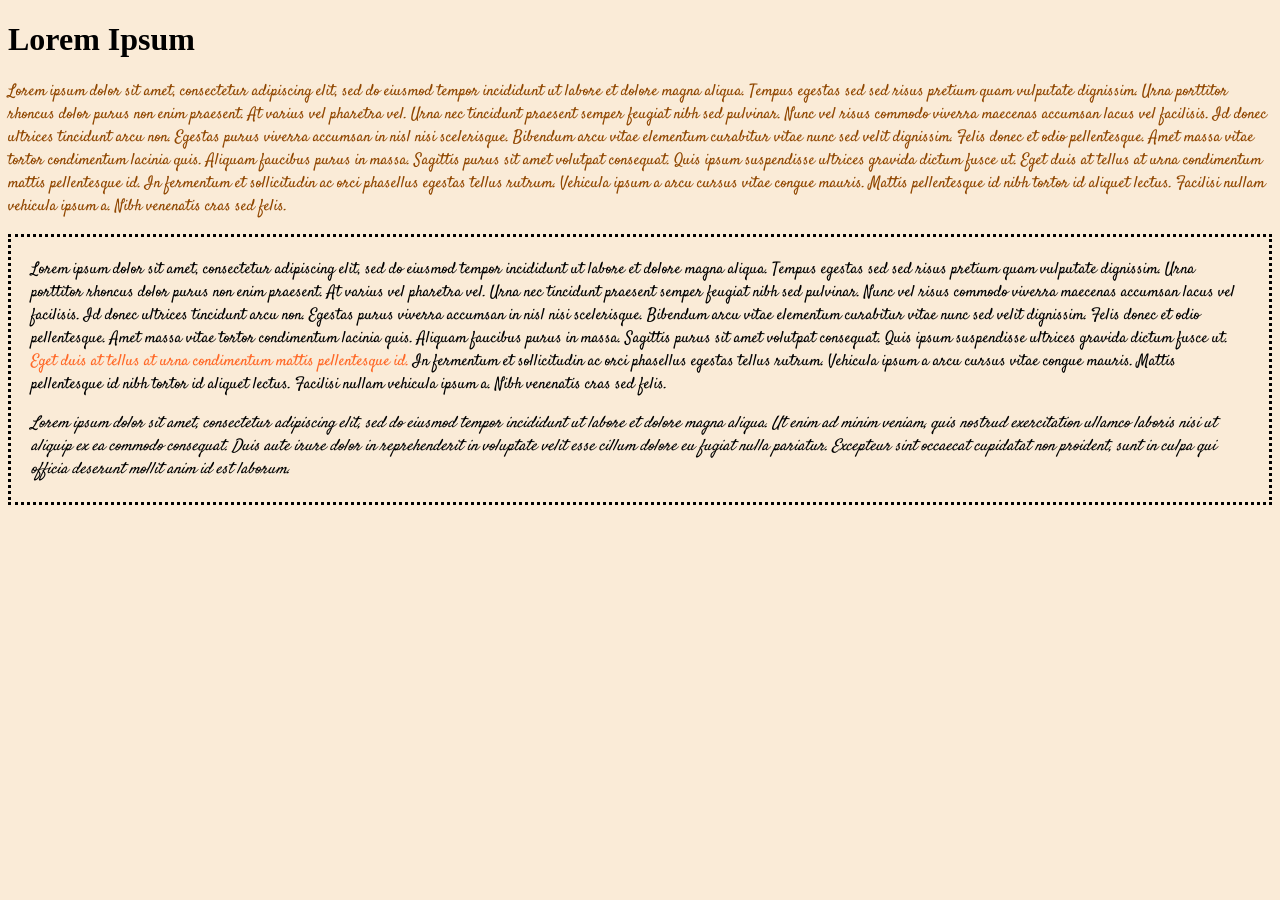
<file: Index.html>
<!doctype html>
<html>
<head>
<meta charset="UTF-8">
<title>PRJ4 check 3</title>
<link href="css/styles.css" rel="stylesheet" type="text/css">
<link rel="preconnect" href="https://fonts.gstatic.com">
<link href="https://fonts.googleapis.com/css2?family=Satisfy&display=swap" rel="stylesheet">
</head>

<body>
	<div class= "header"> 
		<h1>Lorem Ipsum</h1>
	</div>
	<div>
		<p class= "introduction"> Lorem ipsum dolor sit amet, consectetur adipiscing elit, sed do eiusmod tempor incididunt ut labore et dolore magna aliqua. Tempus egestas sed sed risus pretium quam vulputate dignissim. Urna porttitor rhoncus dolor purus non enim praesent. At varius vel pharetra vel. Urna nec tincidunt praesent semper feugiat nibh sed pulvinar. Nunc vel risus commodo viverra maecenas accumsan lacus vel facilisis. Id donec ultrices tincidunt arcu non. Egestas purus viverra accumsan in nisl nisi scelerisque. Bibendum arcu vitae elementum curabitur vitae nunc sed velit dignissim. Felis donec et odio pellentesque. Amet massa vitae tortor condimentum lacinia quis. Aliquam faucibus purus in massa. Sagittis purus sit amet volutpat consequat. Quis ipsum suspendisse ultrices gravida dictum fusce ut. Eget duis at tellus at urna condimentum mattis pellentesque id. In fermentum et sollicitudin ac orci phasellus egestas tellus rutrum. Vehicula ipsum a arcu cursus vitae congue mauris. Mattis pellentesque id nibh tortor id aliquet lectus. Facilisi nullam vehicula ipsum a. Nibh venenatis cras sed felis.</p>
	</div> 
	<div class= "mycontainer">
		<p class= "myquestion"> Lorem ipsum dolor sit amet, consectetur adipiscing elit, sed do eiusmod tempor incididunt ut labore et dolore magna aliqua. Tempus egestas sed sed risus pretium quam vulputate dignissim. Urna porttitor rhoncus dolor purus non enim praesent. At varius vel pharetra vel. Urna nec tincidunt praesent semper feugiat nibh sed pulvinar. Nunc vel risus commodo viverra maecenas accumsan lacus vel facilisis. Id donec ultrices tincidunt arcu non. Egestas purus viverra accumsan in nisl nisi scelerisque. Bibendum arcu vitae elementum curabitur vitae nunc sed velit dignissim. Felis donec et odio pellentesque. Amet massa vitae tortor condimentum lacinia quis. Aliquam faucibus purus in massa. Sagittis purus sit amet volutpat consequat. Quis ipsum suspendisse ultrices gravida dictum fusce ut. <span id="important">Eget duis at tellus at urna condimentum mattis pellentesque id.</span> In fermentum et sollicitudin ac orci phasellus egestas tellus rutrum. Vehicula ipsum a arcu cursus vitae congue mauris. Mattis pellentesque id nibh tortor id aliquet lectus. Facilisi nullam vehicula ipsum a. Nibh venenatis cras sed felis.</p>
		
		<p class="hisquestion">Lorem ipsum dolor sit amet, consectetur adipiscing elit, sed do eiusmod tempor incididunt ut labore et dolore magna aliqua. Ut enim ad minim veniam, quis nostrud exercitation ullamco laboris nisi ut aliquip ex ea commodo consequat. Duis aute irure dolor in reprehenderit in voluptate velit esse cillum dolore eu fugiat nulla pariatur. Excepteur sint occaecat cupidatat non proident, sunt in culpa qui officia deserunt mollit anim id est laborum. </p>
	</div>
</body>
</html>
</file>
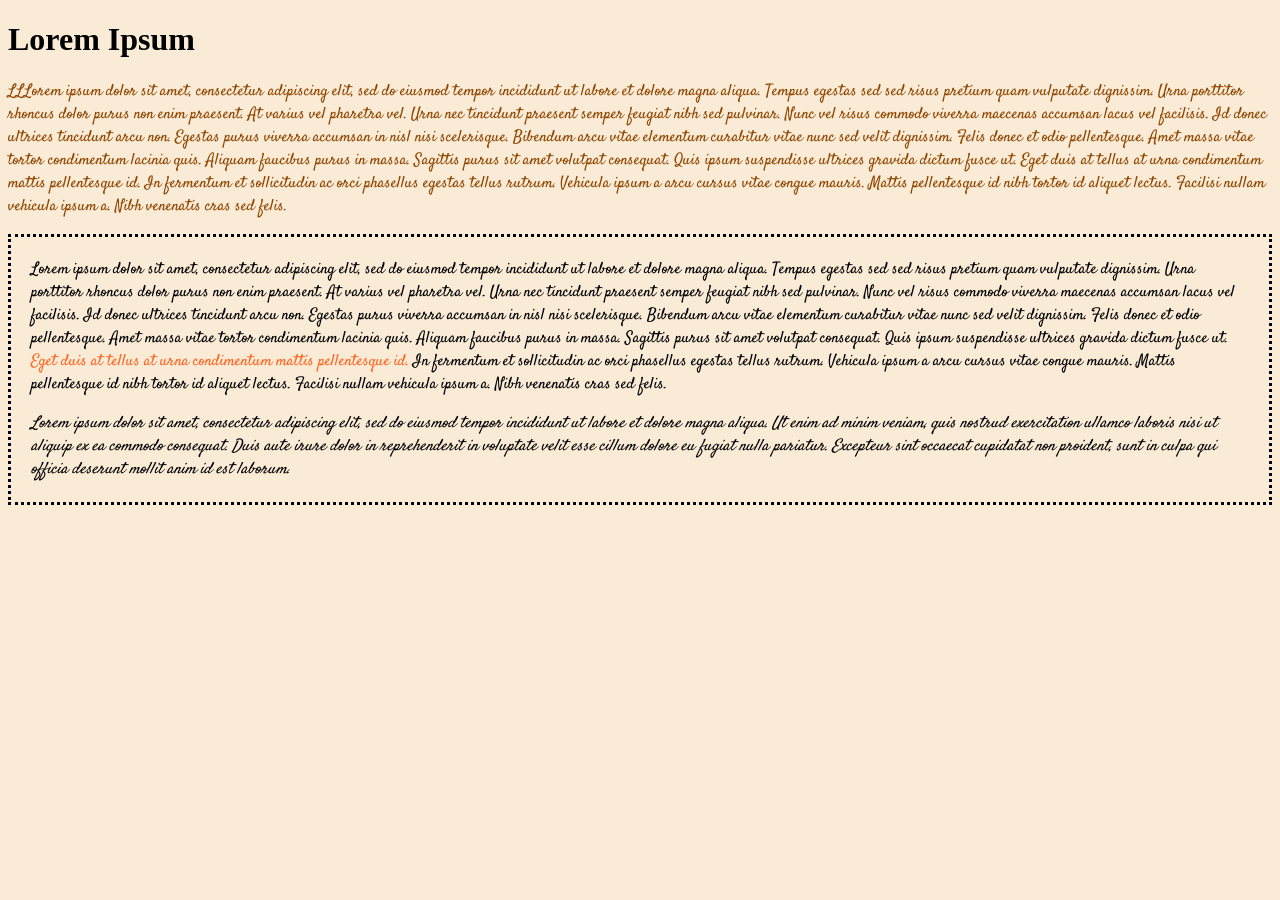
<file: index.html>
<!doctype html>
<html>
<head>
<meta charset="UTF-8">
<title>PRJ4 check 3</title>
<link href="css/styles.css" rel="stylesheet" type="text/css">
<link rel="preconnect" href="https://fonts.gstatic.com">
<link href="https://fonts.googleapis.com/css2?family=Satisfy&display=swap" rel="stylesheet">
</head>

<body>
	<div class= "header"> 
		<h1>Lorem Ipsum</h1>
	</div>
	<div>
		<p class= "introduction"> LLLorem ipsum dolor sit amet, consectetur adipiscing elit, sed do eiusmod tempor incididunt ut labore et dolore magna aliqua. Tempus egestas sed sed risus pretium quam vulputate dignissim. Urna porttitor rhoncus dolor purus non enim praesent. At varius vel pharetra vel. Urna nec tincidunt praesent semper feugiat nibh sed pulvinar. Nunc vel risus commodo viverra maecenas accumsan lacus vel facilisis. Id donec ultrices tincidunt arcu non. Egestas purus viverra accumsan in nisl nisi scelerisque. Bibendum arcu vitae elementum curabitur vitae nunc sed velit dignissim. Felis donec et odio pellentesque. Amet massa vitae tortor condimentum lacinia quis. Aliquam faucibus purus in massa. Sagittis purus sit amet volutpat consequat. Quis ipsum suspendisse ultrices gravida dictum fusce ut. Eget duis at tellus at urna condimentum mattis pellentesque id. In fermentum et sollicitudin ac orci phasellus egestas tellus rutrum. Vehicula ipsum a arcu cursus vitae congue mauris. Mattis pellentesque id nibh tortor id aliquet lectus. Facilisi nullam vehicula ipsum a. Nibh venenatis cras sed felis.</p>
	</div> 
	<div class= "mycontainer">
		<p class= "myquestion"> Lorem ipsum dolor sit amet, consectetur adipiscing elit, sed do eiusmod tempor incididunt ut labore et dolore magna aliqua. Tempus egestas sed sed risus pretium quam vulputate dignissim. Urna porttitor rhoncus dolor purus non enim praesent. At varius vel pharetra vel. Urna nec tincidunt praesent semper feugiat nibh sed pulvinar. Nunc vel risus commodo viverra maecenas accumsan lacus vel facilisis. Id donec ultrices tincidunt arcu non. Egestas purus viverra accumsan in nisl nisi scelerisque. Bibendum arcu vitae elementum curabitur vitae nunc sed velit dignissim. Felis donec et odio pellentesque. Amet massa vitae tortor condimentum lacinia quis. Aliquam faucibus purus in massa. Sagittis purus sit amet volutpat consequat. Quis ipsum suspendisse ultrices gravida dictum fusce ut. <span id="important">Eget duis at tellus at urna condimentum mattis pellentesque id.</span> In fermentum et sollicitudin ac orci phasellus egestas tellus rutrum. Vehicula ipsum a arcu cursus vitae congue mauris. Mattis pellentesque id nibh tortor id aliquet lectus. Facilisi nullam vehicula ipsum a. Nibh venenatis cras sed felis.</p>
		
		<p class="hisquestion">Lorem ipsum dolor sit amet, consectetur adipiscing elit, sed do eiusmod tempor incididunt ut labore et dolore magna aliqua. Ut enim ad minim veniam, quis nostrud exercitation ullamco laboris nisi ut aliquip ex ea commodo consequat. Duis aute irure dolor in reprehenderit in voluptate velit esse cillum dolore eu fugiat nulla pariatur. Excepteur sint occaecat cupidatat non proident, sunt in culpa qui officia deserunt mollit anim id est laborum. </p>
	</div>
</body>
</html>
</file>
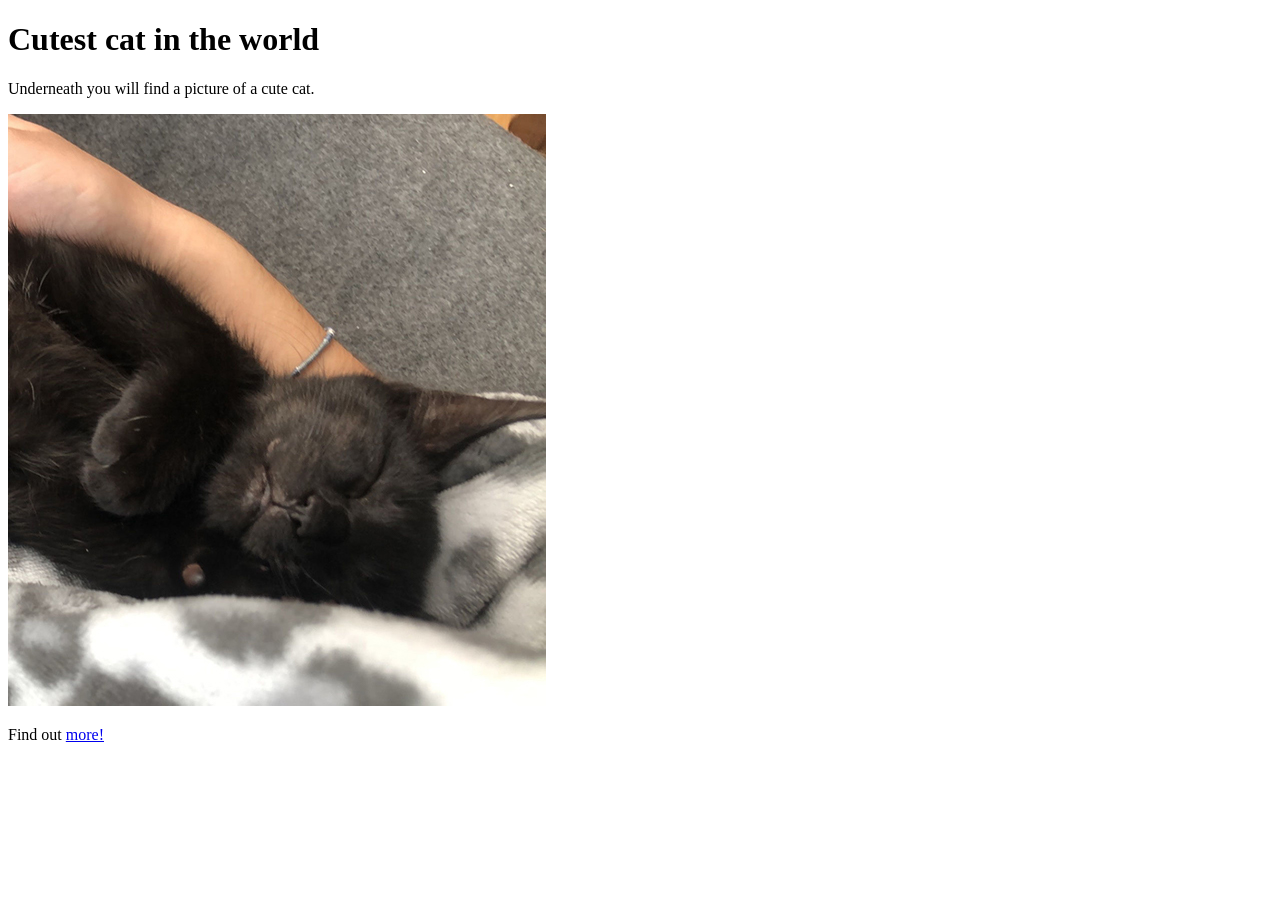
<file: index copy.html>
<!doctype html>
<html>
  <head>
    <title>Check 1 HTML</title>
  <meta charset="utf-8">
  </head>
  <body>
    <h1>Cutest cat in the world</h1>
      <p>Underneath you will find a picture of a cute cat.</p>
  <img src="images/cute_kitten.jpg" alt="A picture of a black kitten"/>
  <p> Find out <a href= "https://www.buas.nl"> more! </a> 
  </body>
</html>
</file>
<file: css/styles.css>
@charset "UTF-8";
/* CSS Document */

p{
	font-family: 'Satisfy', cursive;
}

body{
	background-color: antiquewhite;
} 

.introduction {
	color: #904700 
}

.hisquestion {
    font-style: oblique;
}

.mycontainer {
    padding-left: 20px;
    padding-top: 5px;
    padding-bottom: 5px;
    padding-right: 20px;
	
	border: dotted;
}

#important {
	color: #FF6827;
}
</file>
